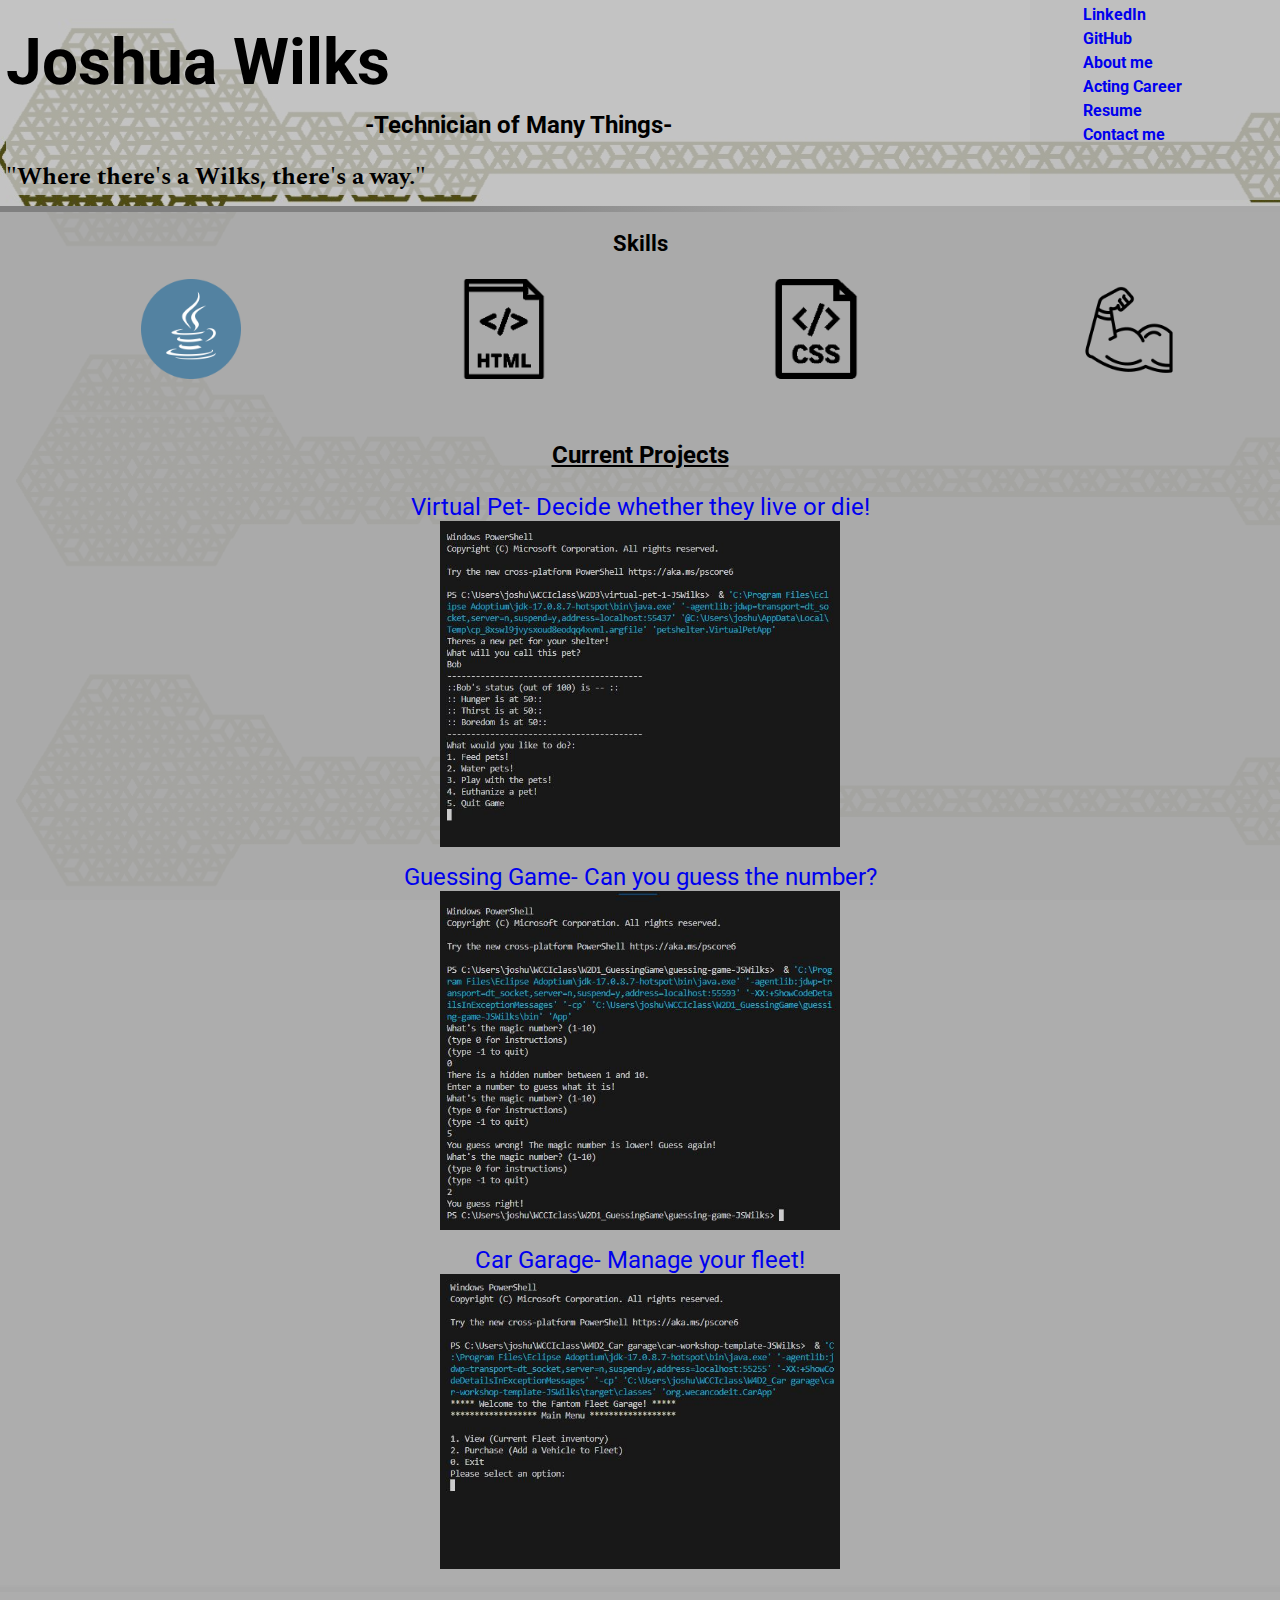
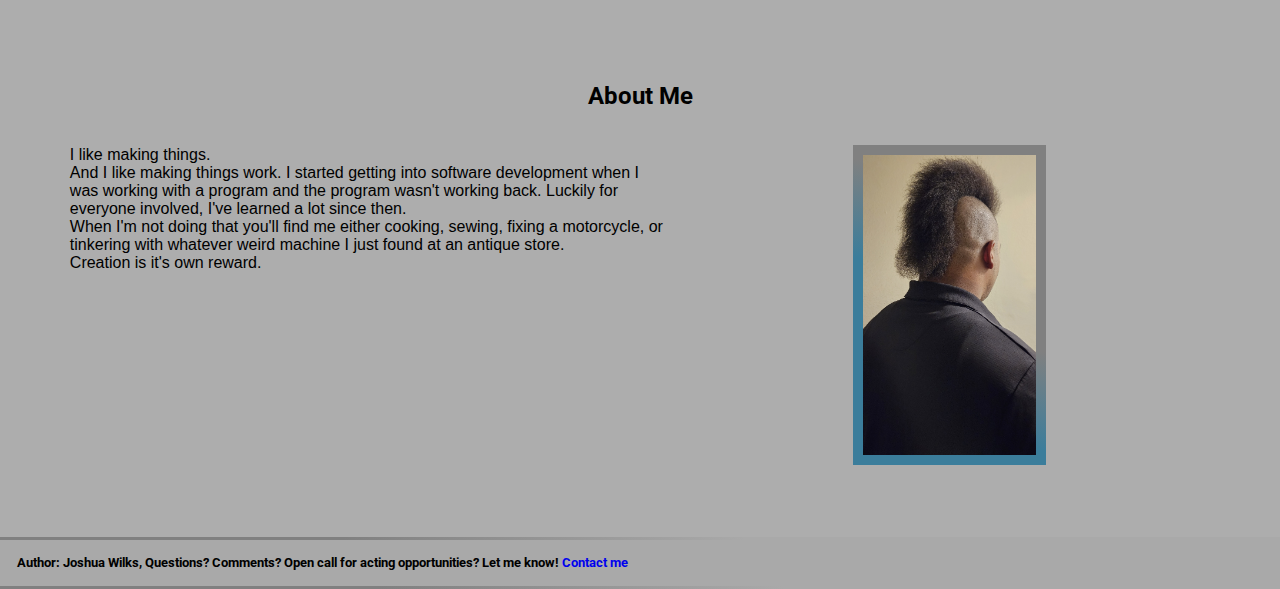
<file: index.html>
<!DOCTYPE html>
<html lang="en">
  <head>
    <meta charset="UTF-8" />
    <meta name="viewport" content="width=device-width, initial-scale=1.0" />
    <link rel="preconnect" href="https://fonts.googleapis.com" />
    <link rel="preconnect" href="https://fonts.gstatic.com" crossorigin />
    <link
      href="https://fonts.googleapis.com/css2?family=Griffy&family=Roboto:wght@100&family=Spectral:ital,wght@1,300&display=swap"
      rel="stylesheet"
    />
    <link rel="stylesheet" href="style.css" />
    <title>JW</title>
  </head>
  <body>
    <header class="header-1">
      <h1 id="name" class="header-1">
        Joshua Wilks
        <p-1 id="title" class="header-1">
            -Technician of Many Things-
        </p-1>
        <p-2 id="quote" class="header-1">
          "Where there's a Wilks, there's a way."
        </p-2>
        
      </h1>
      <!-- <logo id="logo">
        <img
          src="/images/raptor_draft5.png"
          alt="After Party Raptor Mascot"
          width="250"
        />
      </logo> -->
      <nav id="links">
        <ul>
          <li><a href="https://www.linkedin.com/in/joshua-wilks-130aa2b2" rel="noopener" target="_blank">LinkedIn</a></li>
          <li><a href="https://github.com/JSWilks" rel="noopener" target="_blank">GitHub</a></li>
          <li><a href="#bio">About me</a></li>
          <li><a href="https://youtu.be/fXd-NLjNI3k?si=qJXSr9oPrKcKiWWW">Acting Career</a></li>
          
          <li><a href="/resume.pdf">Resume</a></li>
          <li><a href="mailto:Joshua.S.Wilks@Gmail.com">Contact me</a></li>
        </ul>
      </nav>
    </header>
    <main>
      <div class="skills-list">
        <p>
          <h3 id="skills-text">Skills</h3>
          <ul id="icons">
            <li title="Java"><img src="/images/java.png" width="100" alt="java icon"></li>
            <li title="HTML"><img src="/images/htmlIcon.png" width="100" alt="html icon"></li>
            <li title="CSS"><img src="/images/cssIcon.png" width="100" alt="css icon"></li>
            <li title="Can-Do Attitude!"><img src="/images/bicep.png" width="100" alt="flexing bicep"></li>
          </ul>
        </p>
      </div>
      <div id="projects">
        <p id="current-projects">Current Projects</p>
        <article>
          <a href="https://github.com/2023-Fall-Java-Cohort/virtual-pet-1-JSWilks.git">
            Virtual Pet- Decide whether they live or die!<br>
            <img src="/images/vp2.JPG" width="400" alt="program terminal screenshot">
            </a>
        </article>
        <article>
          <a href="https://github.com/2023-Fall-Java-Cohort/guessing-game-JSWilks.git">Guessing Game- Can you guess the number?<br>
            <img src="/images/guessingGame.JPG" width="400" alt="program terminal screenshot"></a>
        </article>
        <article>
          <a href="https://github.com/2023-Fall-Java-Cohort/car-workshop-template-JSWilks.git">Car Garage- Manage your fleet! <br>
            <img src="/images/carGarage.JPG" width="400" alt="program terminal screenshot"></a>
        </article>
      </div>
      <div id="pics">
        
      </div>
      <div class="about-me">
        <p id="about-me">About Me</p>
          <article id="bio">
            I like making things. <br>
            And I like making things work. I started getting into software development when I was working with a program and the program wasn't working back. Luckily for everyone involved, I've learned a lot since then. <br>
            When I'm not doing that you'll find me either cooking, sewing, fixing a motorcycle, or tinkering with whatever weird machine I just found at an antique store. <br>
            Creation is it's own reward. 
          </article>
          <article id="back">
          <img src="/images/back.png" width="33%" alt="mysterious stranger">
          </article>
      </div>
      <div id="more-pics">
        
      </div>
    </main>
    <footer>
      <ul>
      <li>Author: Joshua Wilks, Questions? Comments? Open call for acting opportunities? Let me know! <a href="mailto:Joshua.S.Wilks@Gmail.com">Contact me</a></li>
      </ul>
    </footer>
  </body>
</html>
</file>
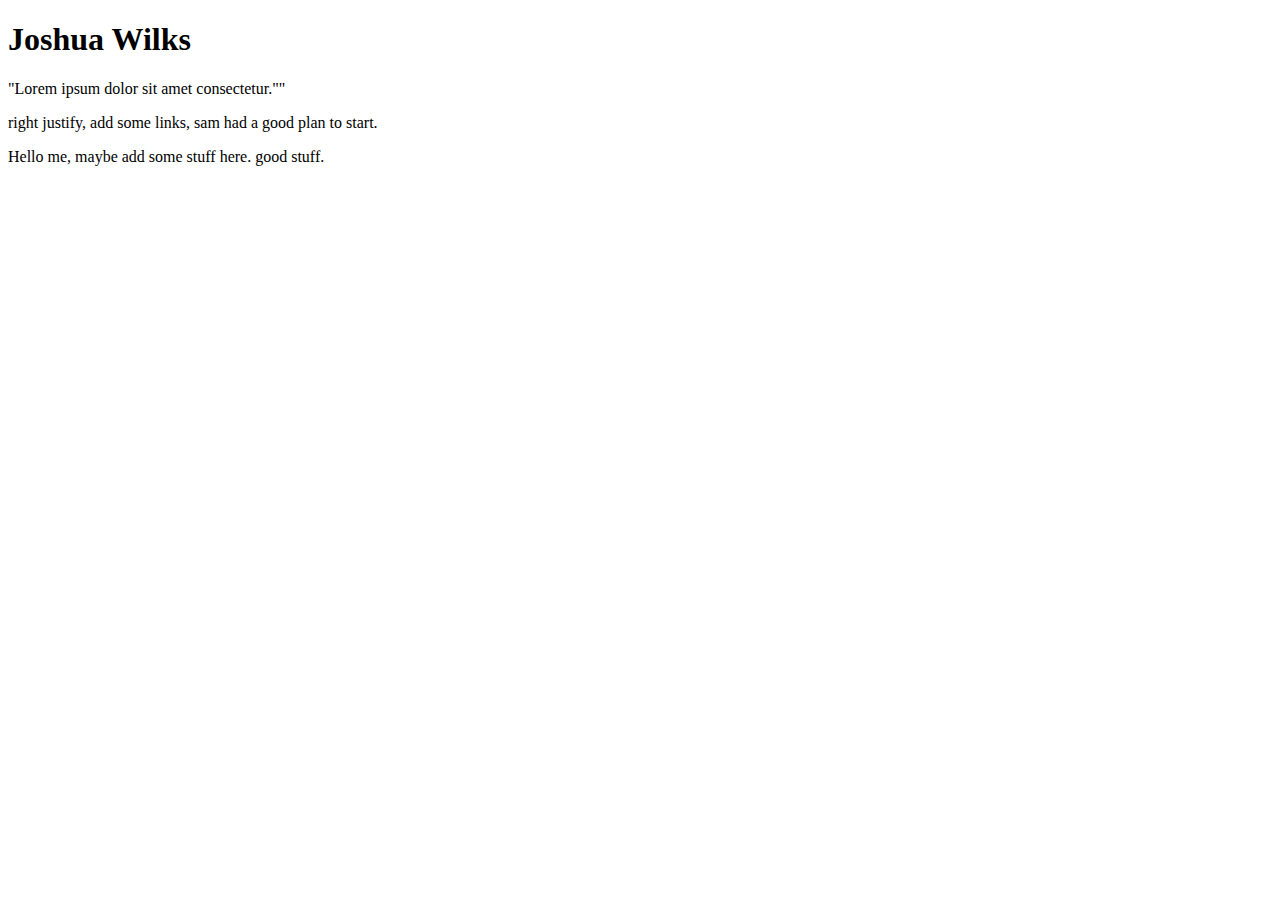
<file: main/index.html>
<!DOCTYPE html>
<html lang="en">
<head>
    <meta charset="UTF-8">
    <meta name="viewport" content="width=device-width, initial-scale=1.0">
    <title>JSWilks.io</title>
</head>
<body>
    <header class="header">
        <h1 id="name">Joshua Wilks</h1>
        <p id="stats">
            "Lorem ipsum dolor sit amet consectetur.""
        </p>
        <p id="top-links"> right justify, add some links, sam had a good plan to start.</p>
    </header>
    <div>
        <p>Hello me, maybe add some stuff here. good stuff.</p>
    </div>
</body>
</html>
</file>
<file: style.css>
* {
    font-family: Roboto;
    
}

body {
    margin-left: -1%;
    margin-right: -1%;
}

main {
    margin-top: 200px;
    background-image: url(/images/key_shapegray.jpg);
    background-position-x: center;
    background-attachment: fixed;
    background-size: contain;
    background-color: grey;
    width: 100%;
    margin-right: -1%;
    min-height: 50vh;
}

header {
    position: fixed;
    top: 0;
    width: 100%;
    height: 200px;
    margin: -1%;
    /* background: darkgray; */
    background-image: URL(images/key_shapegray.jpg);
    background-size: cover;
    background-repeat: no-repeat;
    border: solid transparent .4rem;
    border-image: linear-gradient(0.15turn, grey 30%, darkgray 60%);
    border-image-slice: 1;
    display: grid;
    padding-top: 1%;
    padding-left: 2%;
    justify-content: space-around;
    align-content: center;
    grid-template-columns: 4fr 1fr;
    
    grid-template-areas: 
        "name logo-links"
        "quote logo-links";
}

#name {
    margin-top: 5%;
    flex-grow: inherit;
    background-color: rgba(195, 195, 195, 0.8);
    /* background: green; */
    /* border:  solid black 5px; */
    font-family: Roboto;
    font-weight: bold;
    font-size: 4rem;
    display: grid;
    grid-area: 'name';
}
#title{
    padding-top: 1%;
    flex-grow: 3;
    border: none;
    position: top;
    justify-self: center;
    font-size: 1.5rem;
    font-family: Roboto;
    grid-area: 'quote';
}
#quote {
    /* background: yellow; */
    flex-grow: 3;
    border: none;
    position: relative ;
    padding-top: 2%;
    font-size: 1.5rem;
    font-family: Spectral;
    grid-area: 'quote';
}
a {
    text-decoration: none;
}
a:hover {
    text-decoration: underline;
}
nav {
    background-color: rgba(190, 190, 190, 0.8);
    padding: 5%;
    flex-flow: column;
    flex-grow: 1;
    flex: content;
    justify-content: flex-end;
    /* border: solid darkgray 3px;     */
    font-family: Roboto;
    font-weight: bold;
    grid-area: logo-links;
    max-height: 200px;
}

li {
    text-shadow: black;
    font-weight: bold;
    text-decoration: black;
    list-style-type: none;
    line-height: 1.5em;
}

#logo {
    background-color: transparent;
    grid-area: logo-links;
}

.skills-list {
    border: solid 3px rgba(169, 169, 169, 0.5);
    background: rgba(169, 169, 169, 0.95);
    font-family: Roboto;
    font-weight: bold;
    font-size: larger;
    text-align: center;
    padding: 5px;
    
}

#icons {
    display: grid;
    grid-template-columns: 25% 25% 25% 25%;
}

ul#icons li :hover {
    transform: scale(1.2);
}


#projects {
    background: rgba(169, 169, 169, 0.95);
    border: solid rgba(169, 169, 169, 0.5) 2px;
    border-radius: 3px;
    font-size: x-large;
    text-align: center;
}

#projects article {
    padding-bottom: 10px;
}

#current-projects {
    font-weight: bolder;
    text-decoration: underline;
}

.about-me {
    display: grid;
    grid-template-areas: 
        'title title title'
        'bio image image';
    justify-content: space-around;
    padding: 5%;
    border: rgba(169, 169, 169, 0.95) solid 5px;
    background: #fff;
    background-color: rgba(169, 169, 169, 0.95);
    min-height: 15vh;
    
}

.about-me article {
    flex-direction: row;
}

#about-me {
    grid-area: title;
    font-size: x-large;
    font-weight: bolder;
    justify-self: center;
}

#bio {
    font-family: 'Trebuchet MS', 'Lucida Sans Unicode', 'Lucida Grande', 'Lucida Sans', Arial, sans-serif;
    grid-area: bio;
    font-weight: lighter;
    padding: 2%;
}

#back {
    text-align: center;
    padding: 2%;
}

#back img {
    grid-area: image;
    border: solid transparent 10px;
    border-image: linear-gradient(0.13turn, rgb(59, 125, 155) 40%, grey 60%);
    border-image-slice: 1;
}

footer {
    display: flex;
    flex-direction: row;
    font-size: small;
    background: darkgray;
    border: solid transparent 0.2rem;
    border-image: linear-gradient(0.15turn, grey 30%, darkgray 60%);
    border-image-slice: 1;
    width: 100%;
    margin: -1%;
}
</file>
